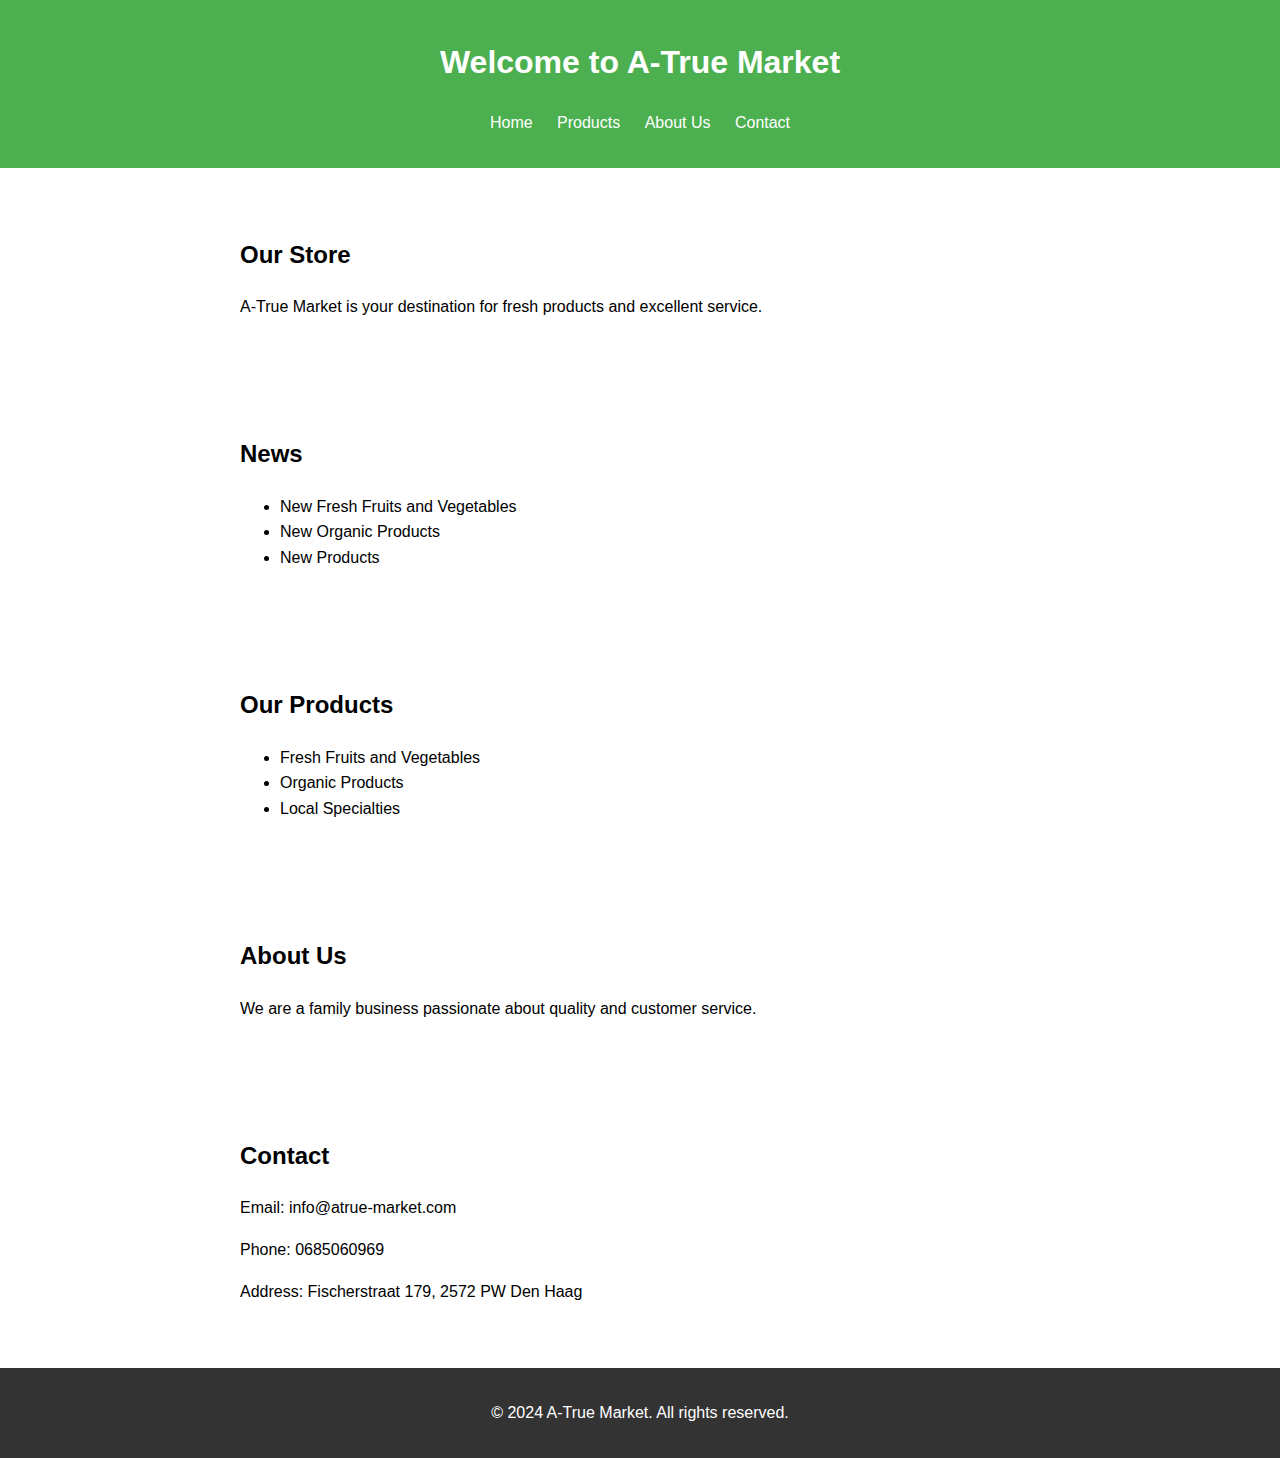
<file: index.html>
<!DOCTYPE html>
<html lang="en">
<head>
  <meta charset="UTF-8">
  <meta name="viewport" content="width=device-width, initial-scale=1.0">
  <title>A-True Market</title>
  <link rel="stylesheet" href="A-True%20Market.css">
</head>
<body>
  <header>
    <h1>Welcome to A-True Market</h1>
    <nav>
      <ul>
        <li><a href="A-True%20Market.html">Home</a></li>
        <li><a href="ATM-product.html">Products</a></li>
        <li><a href="#about-us">About Us</a></li>
        <li><a href="#contact">Contact</a></li>
      </ul>
    </nav>
  </header>

  <section id="home">
    <h2>Our Store</h2>
    <p>A-True Market is your destination for fresh products and excellent service.</p>
  </section>
    
<section id="News">
    <h2>News</h2>
    <ul>
      <li>New Fresh Fruits and Vegetables</li>
      <li>New Organic Products</li>
      <li>New Products</li>
    </ul>
  </section>
    
  <section id="products">
    <h2>Our Products</h2>
    <ul>
      <li>Fresh Fruits and Vegetables</li>
      <li>Organic Products</li>
      <li>Local Specialties</li>
    </ul>
  </section>

  <section id="about-us">
    <h2>About Us</h2>
    <p>We are a family business passionate about quality and customer service.</p>
  </section>

  <section id="contact">
    <h2>Contact</h2>
    <p>Email: info@atrue-market.com</p>
    <p>Phone: 0685060969</p>
    <p>Address: Fischerstraat 179, 2572 PW Den Haag</p>
  </section>

  <footer>
    <p>&copy; 2024 A-True Market. All rights reserved.</p>
  </footer>
</body>
</html>
</file>
